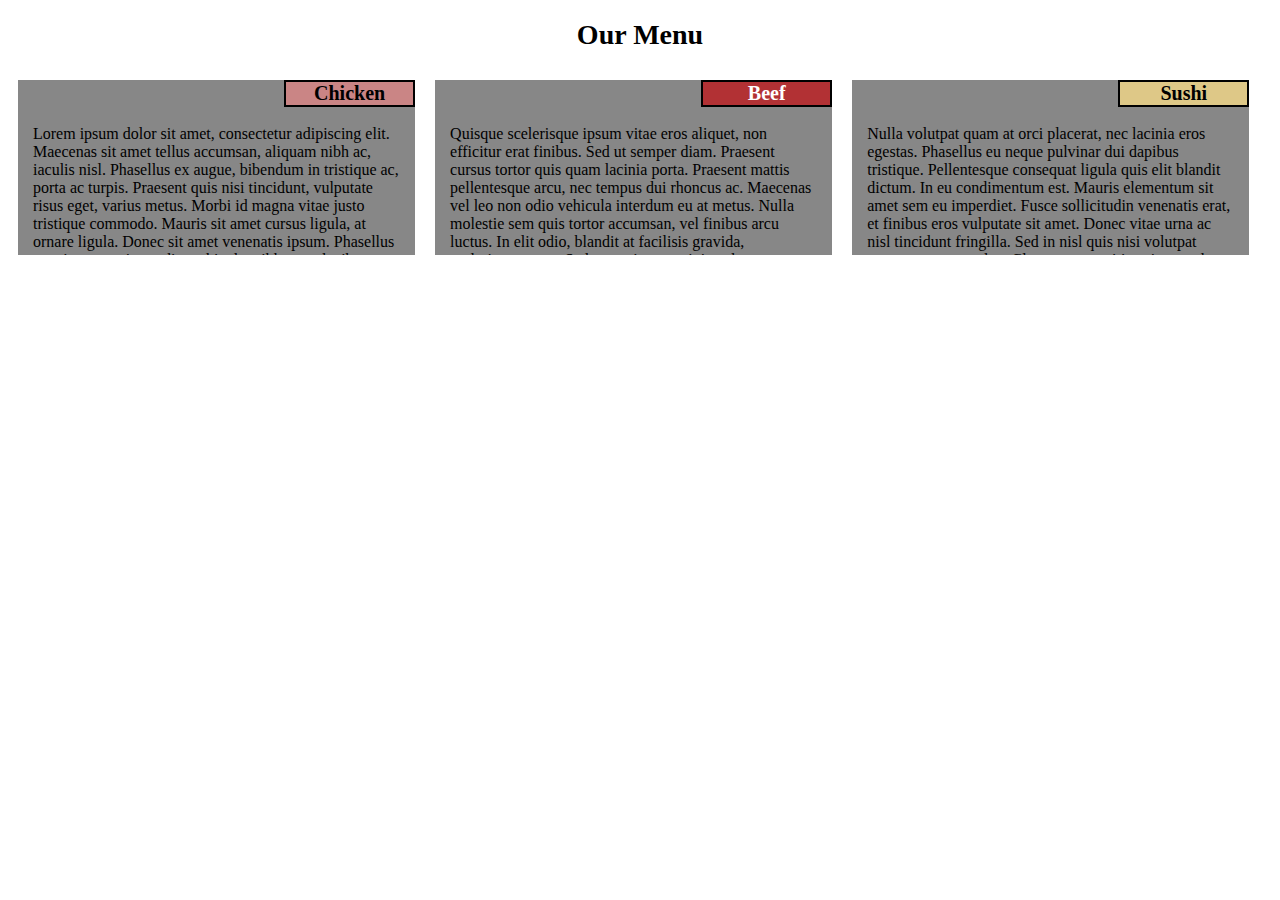
<file: module2_solution/index.html>
<!DOCTYPE html>
<html lang="en" dir="ltr">
  <head>
    <meta charset="utf-8">
    <link rel="stylesheet" href="css/styles.css">
    <title></title>
  </head>
  <body>

    <h1>Our Menu</h1>
    <div class="container">
      <div id="c1">
        <section>
          <h2 class="heading">Chicken</h2>
          <p>
          Lorem ipsum dolor sit amet, consectetur adipiscing elit. Maecenas sit amet tellus accumsan, aliquam nibh ac, iaculis nisl. Phasellus ex augue, bibendum in tristique ac, porta ac turpis. Praesent quis nisi tincidunt, vulputate risus eget, varius metus. Morbi id magna vitae justo tristique commodo. Mauris sit amet cursus ligula, at ornare ligula. Donec sit amet venenatis ipsum. Phasellus porttitor, est a imperdiet vehicula, nibh urna dapibus sem, eget maximus nisl nibh sit amet arcu. Suspendisse luctus risus nisl, non ultrices leo tristique ut. Nam massa velit, tempus vitae nisi ut, finibus luctus arcu. Sed at orci luctus, malesuada ante id, commodo lectus. Proin iaculis at ex eu blandit. Integer venenatis massa ac leo porta faucibus. Donec eget rhoncus est. Proin rutrum luctus eros eu feugiat.
          </p>
        </section>
      </div>

      <div id="c2">
        <section>
          <h2 class="heading">Beef</h2>
          <p>
        Quisque scelerisque ipsum vitae eros aliquet, non efficitur erat finibus. Sed ut semper diam. Praesent cursus tortor quis quam lacinia porta. Praesent mattis pellentesque arcu, nec tempus dui rhoncus ac. Maecenas vel leo non odio vehicula interdum eu at metus. Nulla molestie sem quis tortor accumsan, vel finibus arcu luctus. In elit odio, blandit at facilisis gravida, scelerisque ut ex. Sed ex sapien, suscipit sed posuere et, accumsan et justo. Ut elementum vestibulum tempor. Fusce vulputate enim sed ipsum fringilla dignissim. Nunc vitae pharetra augue. Proin non pretium ante. In sit amet metus id sem dapibus mattis sed vel nunc. Morbi massa nulla, commodo in magna et, condimentum euismod nulla.
          </p>
        </section>
      </div>


      <div id="c3">
        <section>
          <h2 class="heading">Sushi</h2>
          <p>
        Nulla volutpat quam at orci placerat, nec lacinia eros egestas. Phasellus eu neque pulvinar dui dapibus tristique. Pellentesque consequat ligula quis elit blandit dictum. In eu condimentum est. Mauris elementum sit amet sem eu imperdiet. Fusce sollicitudin venenatis erat, et finibus eros vulputate sit amet. Donec vitae urna ac nisl tincidunt fringilla. Sed in nisl quis nisi volutpat egestas rutrum eu leo. Class aptent taciti sociosqu ad litora torquent per conubia nostra, per inceptos himenaeos. Integer eu dui at elit congue condimentum ac eget felis. Nunc nec metus magna. Donec lacinia lacus nec placerat bibendum. Duis quis rutrum lorem.
          </p>
        </section>
      </div>
    </div>


  </body>
</html>
</file>
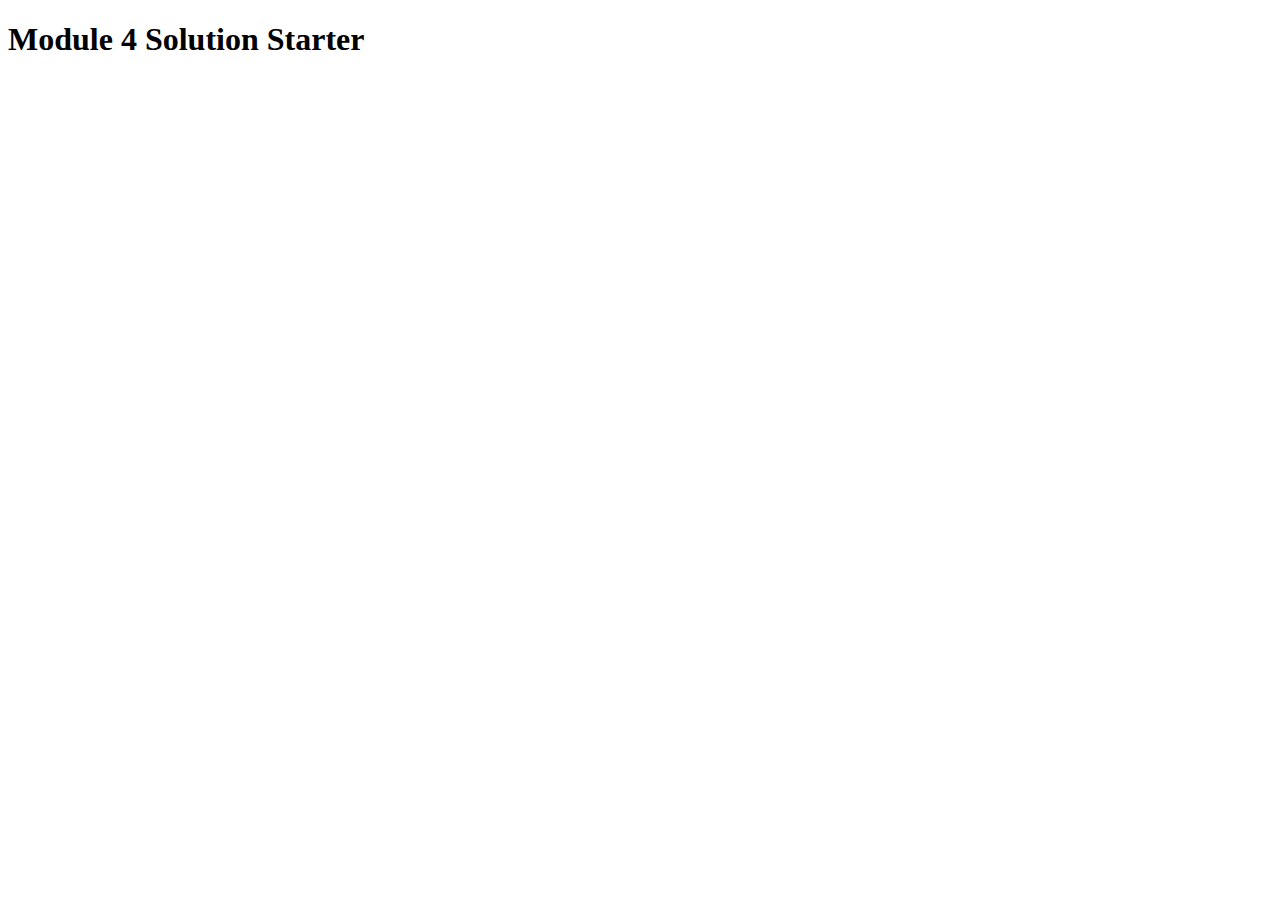
<file: module4_solution/index.html>
<!DOCTYPE html>
<html>
<head>
  <meta charset="utf-8">
  <title>Module 4 Solution Starter</title>
  <script>
    var names = []; // DO NOT REMOVE
  </script>
  <script src="SpeakHello.js"></script>
  <script src="SpeakGoodBye.js"></script>
  <script src="script.js"></script>
</head>
<body>
  <h1>Module 4 Solution Starter</h1>
</body>
</html>
</file>
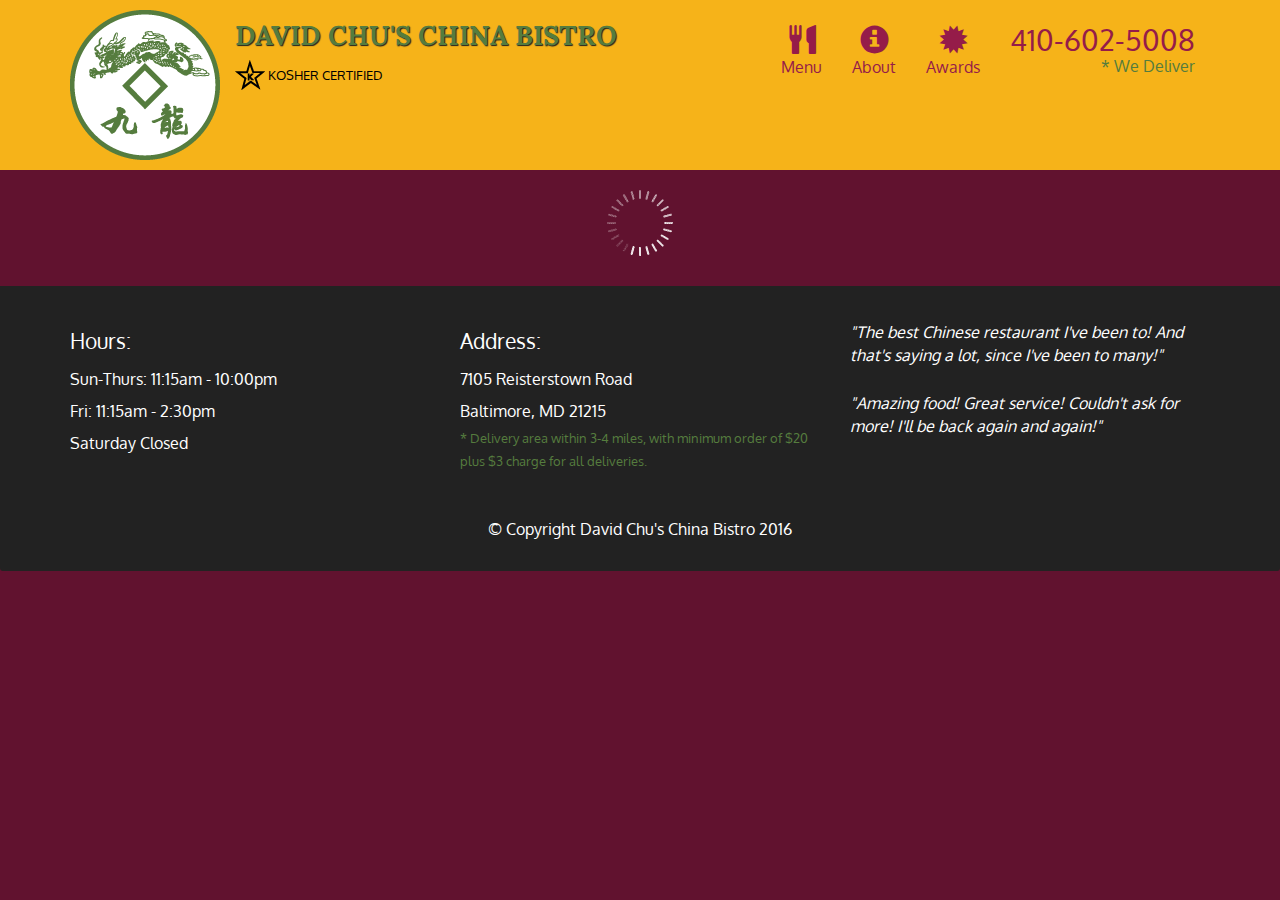
<file: module5_solution/index.html>
<!doctype html>
<html lang="en">
  <head>
    <meta charset="utf-8">
    <meta http-equiv="X-UA-Compatible" content="IE=edge">
    <meta name="viewport" content="width=device-width, initial-scale=1">
    <title>David Chu's China Bistro</title>
    <link rel="stylesheet" href="css/bootstrap.min.css">
    <link rel="stylesheet" href="css/styles.css">
    <link href='https://fonts.googleapis.com/css?family=Oxygen:400,300,700' rel='stylesheet' type='text/css'>
    <link href='https://fonts.googleapis.com/css?family=Lora' rel='stylesheet' type='text/css'>
  </head>
<body>
  <header>
    <nav id="header-nav" class="navbar navbar-default">
      <div class="container">
        <div class="navbar-header">
          <a href="index.html" class="pull-left visible-md visible-lg">
            <div id="logo-img" alt="Logo image"></div>
          </a>

          <div class="navbar-brand">
            <a href="index.html"><h1>David Chu's China Bistro</h1></a>
            <p>
              <img src="images/star-k-logo.png" alt="Kosher certification">
              <span>Kosher Certified</span>
            </p>
          </div>

          <button id="navbarToggle" type="button" class="navbar-toggle collapsed" data-toggle="collapse" data-target="#collapsable-nav" aria-expanded="false">
            <span class="sr-only">Toggle navigation</span>
            <span class="icon-bar"></span>
            <span class="icon-bar"></span>
            <span class="icon-bar"></span>
          </button>
        </div>
        
        <div id="collapsable-nav" class="collapse navbar-collapse">
           <ul id="nav-list" class="nav navbar-nav navbar-right">
            <li id="navHomeButton" class="visible-xs active">
              <a href="index.html">
                <span class="glyphicon glyphicon-home"></span> Home</a>
            </li>
            <li id="navMenuButton">
              <a href="#" onclick="$dc.loadMenuCategories();">
                <span class="glyphicon glyphicon-cutlery"></span><br class="hidden-xs"> Menu</a>
            </li>
            <li>
              <a href="#">
                <span class="glyphicon glyphicon-info-sign"></span><br class="hidden-xs"> About</a>
            </li>
            <li>
              <a href="#">
                <span class="glyphicon glyphicon-certificate"></span><br class="hidden-xs"> Awards</a>
            </li>
            <li id="phone" class="hidden-xs">
              <a href="tel:410-602-5008">
                <span>410-602-5008</span></a><div>* We Deliver</div>
            </li>
          </ul><!-- #nav-list -->
        </div><!-- .collapse .navbar-collapse -->
      </div><!-- .container -->
    </nav><!-- #header-nav -->
  </header>

  <div id="call-btn" class="visible-xs">
    <a class="btn" href="tel:410-602-5008">
    <span class="glyphicon glyphicon-earphone"></span>
    410-602-5008
    </a>
  </div>
  <div id="xs-deliver" class="text-center visible-xs">* We Deliver</div>

  <div id="main-content" class="container"></div>

  <footer class="panel-footer">
    <div class="container">
      <div class="row">
        <section id="hours" class="col-sm-4">
          <span>Hours:</span><br>
          Sun-Thurs: 11:15am - 10:00pm<br>
          Fri: 11:15am - 2:30pm<br>
          Saturday Closed
          <hr class="visible-xs">
        </section>
        <section id="address" class="col-sm-4">
          <span>Address:</span><br>
          7105 Reisterstown Road<br>
          Baltimore, MD 21215
          <p>* Delivery area within 3-4 miles, with minimum order of $20 plus $3 charge for all deliveries.</p>
          <hr class="visible-xs">
        </section>
        <section id="testimonials" class="col-sm-4">
          <p>"The best Chinese restaurant I've been to! And that's saying a lot, since I've been to many!"</p>
          <p>"Amazing food! Great service! Couldn't ask for more! I'll be back again and again!"</p>
        </section>
      </div>
      <div class="text-center">&copy; Copyright David Chu's China Bistro 2016</div>
    </div>
  </footer>

  <!-- jQuery (Bootstrap JS plugins depend on it) -->
  <script src="js/jquery-2.1.4.min.js"></script>
  <script src="js/bootstrap.min.js"></script>
  <script src="js/ajax-utils.js"></script>
  <script src="js/script.js"></script>
</body>
</html>
</file>
<file: module2_solution/css/styles.css>
* {
  box-sizing: border-box;
  font-family: "Comic Sans MS", "Comic Sans", cursive;

}
h1 {
  text-align: center;
  font-size: 175%;
}

section {
  background-color: #878787;
  margin: 10px;
  height: 175px;
  overflow: hidden;
}

p {
  margin: 45px 15px 15px 15px;
}


.container {
  width: 100%;
}

.heading {
  float: right;
  border: 2px solid black;
  margin: 0px;
  text-align: center;
  width: 33%;
  font-size: 125%;
  font-weight: bold;
}

#c1 .heading {
  background-color: #ca8585;
}
#c2 .heading {
  background-color: #b23134;
  color: white;
}
#c3 .heading {
  background-color: #dec887;
}

/* Simple Responsive Framework. */

#c1, #c2, #c3 {
  float: left;
}

/********** Large devices only **********/
@media (min-width: 992px) {
  #c1, #c2, #c3 {
    width: 33%;
  }
}

/********** Medium devices only **********/
@media (min-width: 768px) and (max-width: 991px) {
  #c1, #c2 {
    width: 50%;
  }
  #c3 {
    width: 100%;
  }
}
</file>
<file: module5_solution/css/styles.css>
body {
  font-size: 16px;
  color: #fff;
  background-color: #61122f;
  font-family: 'Oxygen', sans-serif;
}

/** HEADER **/
#header-nav {
  background-color: #f6b319;
  border-radius: 0;
  border: 0;
}

#logo-img {
  background: url('../images/restaurant-logo_large.png') no-repeat;
  width: 150px;
  height: 150px;
  margin: 10px 15px 10px 0;
}

.navbar-brand {
  padding-top: 25px;
}
.navbar-brand h1 { /* Restaurant name */
  font-family: 'Lora', serif;
  color: #557c3e;
  font-size: 1.5em;
  text-transform: uppercase;
  font-weight: bold;
  text-shadow: 1px 1px 1px #222;
  margin-top: 0;
  margin-bottom: 0;
  line-height: .75;
}
.navbar-brand a:hover, .navbar-brand a:focus {
  text-decoration: none;
}
.navbar-brand p { /* Kosher cert */
  color: #000;
  text-transform: uppercase;
  font-size: .7em;
  margin-top: 15px;
}
.navbar-brand p span { /* Star-K */
  vertical-align: middle;
}

#nav-list {
  margin-top: 10px;
}
#nav-list a {
  color: #951C49;
  text-align: center;
}
#nav-list a:hover {
  background: #E7E7E7;
}
#nav-list a span {
  font-size: 1.8em;
}

#phone {
  margin-top: 5px;
}
#phone a { /* Phone number */
  text-align: right;
  padding-bottom: 0;
}
#phone div { /* We Deliver */
  color: #557c3e;
  text-align: right;
  padding-right: 15px;
}

.navbar-header button.navbar-toggle, .navbar-header .icon-bar {
  border: 1px solid #61122f;
}
.navbar-header button.navbar-toggle {
  clear: both;
  margin-top: -30px;
}
/* END HEADER */

/* FOOTER */
.panel-footer {
  margin-top: 30px;
  padding-top: 35px;
  padding-bottom: 30px;
  background-color: #222;
  border-top: 0;
}
.panel-footer div.row {
  margin-bottom: 35px;
}
#hours, #address {
  line-height: 2;
}
#hours > span, #address > span {
  font-size: 1.3em;
}
#address p {
  color: #557c3e;
  font-size: .8em;
  line-height: 1.8;
}
#testimonials {
  font-style: italic;
}
#testimonials p:nth-child(2) {
  margin-top: 25px;
}
/* END FOOTER */



/* HOME PAGE */
.container .jumbotron {
  box-shadow: 0 0 50px #3F0C1F;
  border: 2px solid #3F0C1F;
}

#menu-tile, #specials-tile, #map-tile {
  height: 250px;
  width: 100%;
  margin-bottom: 15px;
  position: relative;
  border: 2px solid #3F0C1F;
  overflow: hidden;
}
#menu-tile:hover, #specials-tile:hover, #map-tile:hover {
  box-shadow: 0 1px 5px 1px #cccccc;
}
#menu-tile {
  background: url('../images/menu-tile.jpg') no-repeat;
  background-position: center;
}
#specials-tile {
  background: url('../images/specials-tile.jpg') no-repeat;
  background-position: center;
}
#menu-tile span, #specials-tile span, #map-tile span {
  position: absolute;
  bottom: 0;
  right: 0;
  width: 100%;
  text-align: center;
  font-size: 1.6em;
  text-transform: uppercase;
  background-color: #000;
  color: #fff;
  opacity: .8;
}
/* END HOME PAGE */

/* MENU CATEGORIES PAGE */
.category-tile { 
  position: relative;
  border: 2px solid #3F0C1F;
  overflow: hidden;
  width: 200px;
  height: 200px;
  margin: 0 auto 15px;
}
.category-tile span {
  position: absolute;
  bottom: 0;
  right: 0;
  width: 100%;
  text-align: center;
  font-size: 1.2em;
  text-transform: uppercase;
  background-color: #000;
  color: #fff;
  opacity: .8;
}
.category-tile:hover {
  box-shadow: 0 1px 5px 1px #cccccc;
}

#menu-categories-title + div {
  margin-bottom: 50px;
}
/* END MENU CATEGORIES PAGE */

/* SINGLE CATEGORY PAGE */
.menu-item-tile {
  margin-bottom: 25px;
}
.menu-item-tile hr {
  width: 80%;
}
.menu-item-tile .menu-item-price {
  font-size: 1.1em;
  text-align: right;
  margin-top: -15px;
  margin-right: -15px;
}
.menu-item-tile .menu-item-price span {
  font-size: .6em;
}
.menu-item-photo {
  position: relative;
  border: 2px solid #3F0C1F; 
  overflow: hidden;
  padding: 0;
  margin-right: -15px;
  margin-left: auto;
  margin-bottom: 20px;
  max-width: 250px;
}
.menu-item-photo div {
  position: absolute;
  bottom: 0;
  right: 0;
  width: 80px;
  background-color: #557c3e;
  text-align: center;
}
.menu-item-description {
  padding-right: 30px;
}
h3.menu-item-title {
  margin: 0 0 10px;
}
.menu-item-details {
  font-size: .9em;
  font-style: italic;
}
/* END SINGLE CATEGORY PAGE */


/********** Large devices only **********/
@media (min-width: 1200px) {
  .container .jumbotron {
    background: url('../images/jumbotron_1200.jpg') no-repeat;
    height: 675px;
  }
}

/********** Medium devices only **********/
@media (min-width: 992px) and (max-width: 1199px) {
  /* Header */
  #logo-img {
    background: url('../images/restaurant-logo_medium.png') no-repeat;
    width: 100px;
    height: 100px;
    margin: 5px 5px 5px 0;
  }
  /* End Header */

  /* Home Page */
  .container .jumbotron {
    background: url('../images/jumbotron_992.jpg') no-repeat;
    height: 558px;
  }
  /* End Home Page */
}

/********** Small devices only **********/
@media (min-width: 768px) and (max-width: 991px) {
  /* Home Page */
  .container .jumbotron {
    background: url('../images/jumbotron_768.jpg') no-repeat;
    height: 432px;
  }
  /* End Home Page */
}

/********** Extra small devices only **********/
@media (max-width: 767px) {
  /* Header */
  .navbar-brand {
    padding-top: 10px;
    height: 80px;
  }
  .navbar-brand h1 { /* Restaurant name */
    padding-top: 10px;
    font-size: 5vw; /* 1vw = 1% of viewport width */
  }
  .navbar-brand p { /* Kosher cert */
    font-size: .6em;
    margin-top: 12px;
  }
  .navbar-brand p img { /* Star-K */
    height: 20px;
  }

  #collapsable-nav a { /* Collapsed nav menu text */
    font-size: 1.2em;
  }
  #collapsable-nav a span { /* Collapsed nav menu glyph */
    font-size: 1em;
    margin-right: 5px;
  }

  #call-btn > a {
    font-size: 1.5em;
    display: block;
    margin: 0 20px;
    padding: 10px;
    border: 2px solid #fff;
    background-color: #f6b319;
    color: #951c49;
  }
  #xs-deliver {
    margin-top: 5px;
    font-size: .7em;
    letter-spacing: .1em;
    text-transform: uppercase;
  }
  /* End Header */

  /* Footer */
  .panel-footer section {
    margin-bottom: 30px;
    text-align: center;
  }
  .panel-footer section:nth-child(3) {
    margin-bottom: 0; /* margin already exists on the whole row */
  }
  .panel-footer section hr {
    width: 50%;
  }
  /* End Footer */

  /* Home Page */
  .container .jumbotron {
    margin-top: 30px;
    padding: 0;
  }
  #menu-tile, #specials-tile {
    width: 360px;
    margin: 0 auto 15px;
  }

  .menu-item-photo {
    margin-right: auto;
  }
  .menu-item-tile .menu-item-price {
    text-align: center;
  }
  .menu-item-description {
    text-align: center;;
  }
}


/********** Super extra small devices Only :-) (e.g., iPhone 4) **********/
@media (max-width: 479px) {
  /* Header */
  .navbar-brand h1 { /* Restaurant name */
    padding-top: 5px;
    font-size: 6vw;
  }
  /* End Header */
  
  /* Home page */
  #menu-tile, #specials-tile {
    width: 280px;
    margin: 0 auto 15px;
  }

  .col-xxs-12 {
    position: relative;
    min-height: 1px;
    padding-right: 15px;
    padding-left: 15px;
    float: left;
    width: 100%;
  }
}
</file>
